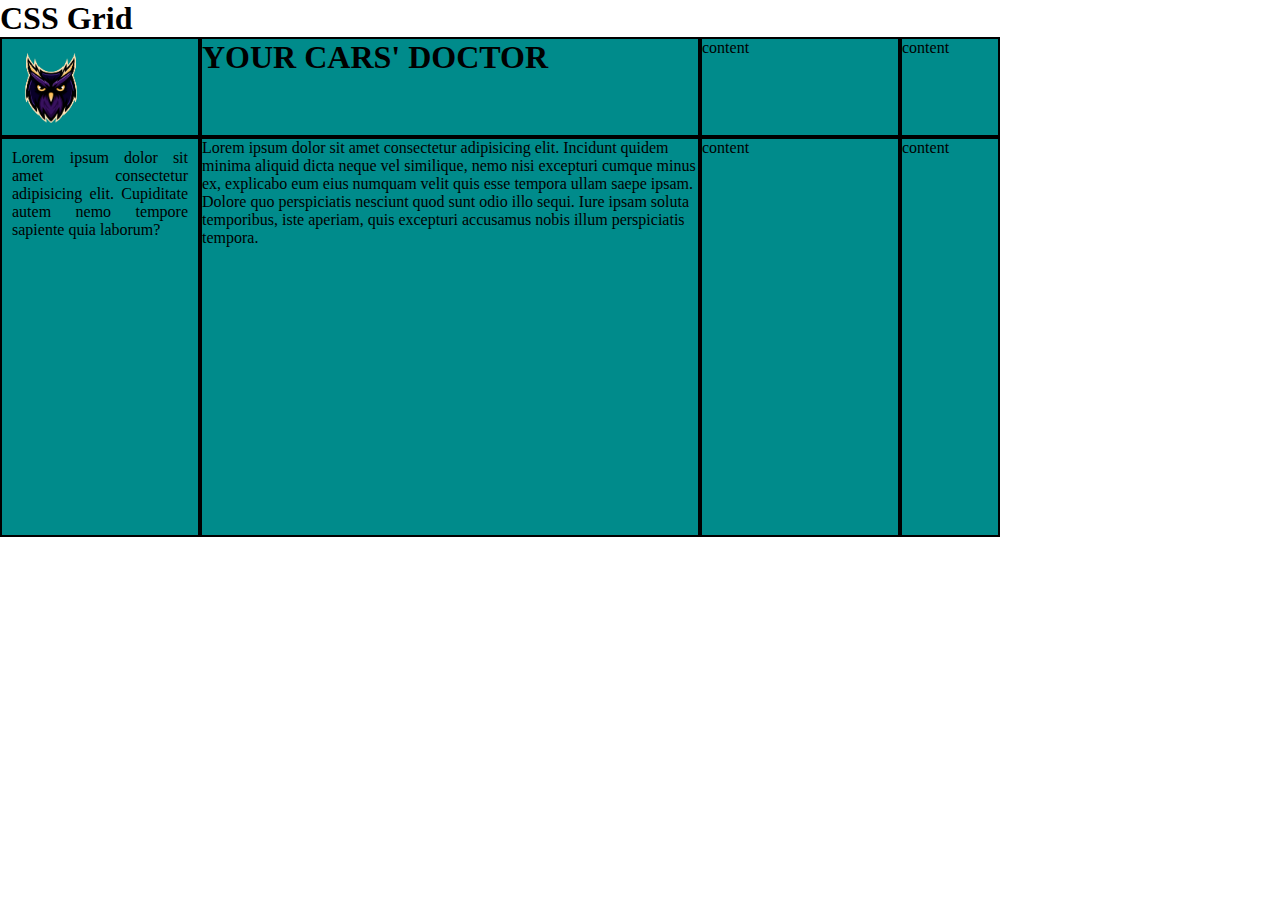
<file: index.html>
<!DOCTYPE html>
<html lang="en">
<head>
    <meta charset="UTF-8">
    <meta name="viewport" content="width=device-width, initial-scale=1.0">
    <link rel="stylesheet" href="style.css">
    <title>CSS Grid</title>
</head>
<body>

    <h1>CSS Grid</h1>

    <div class="container">
        <div class="content content1">
            <img src="./images/owl.png" width="50%" alt="">
        </div>
        <div class="content content2">
            <h1>YOUR CARS' DOCTOR</h1>
        </div>
        <div class="content content3">content</div>
        <div class="content content4">content</div>
        <div class="content content5">Lorem ipsum dolor sit amet consectetur adipisicing elit. Cupiditate autem nemo tempore sapiente quia laborum?</div>
        <div class="content content6">
            Lorem ipsum dolor sit amet consectetur adipisicing elit. Incidunt quidem minima aliquid dicta neque vel similique, nemo nisi excepturi cumque minus ex, explicabo eum eius numquam velit quis esse tempora ullam saepe ipsam. Dolore quo perspiciatis nesciunt quod sunt odio illo sequi. Iure ipsam soluta temporibus, iste aperiam, quis excepturi accusamus nobis illum perspiciatis tempora.
        </div>
        <div class="content content7">content</div>
        <div class="content content8">content</div>
    </div>
    
</body>
</html>
</file>
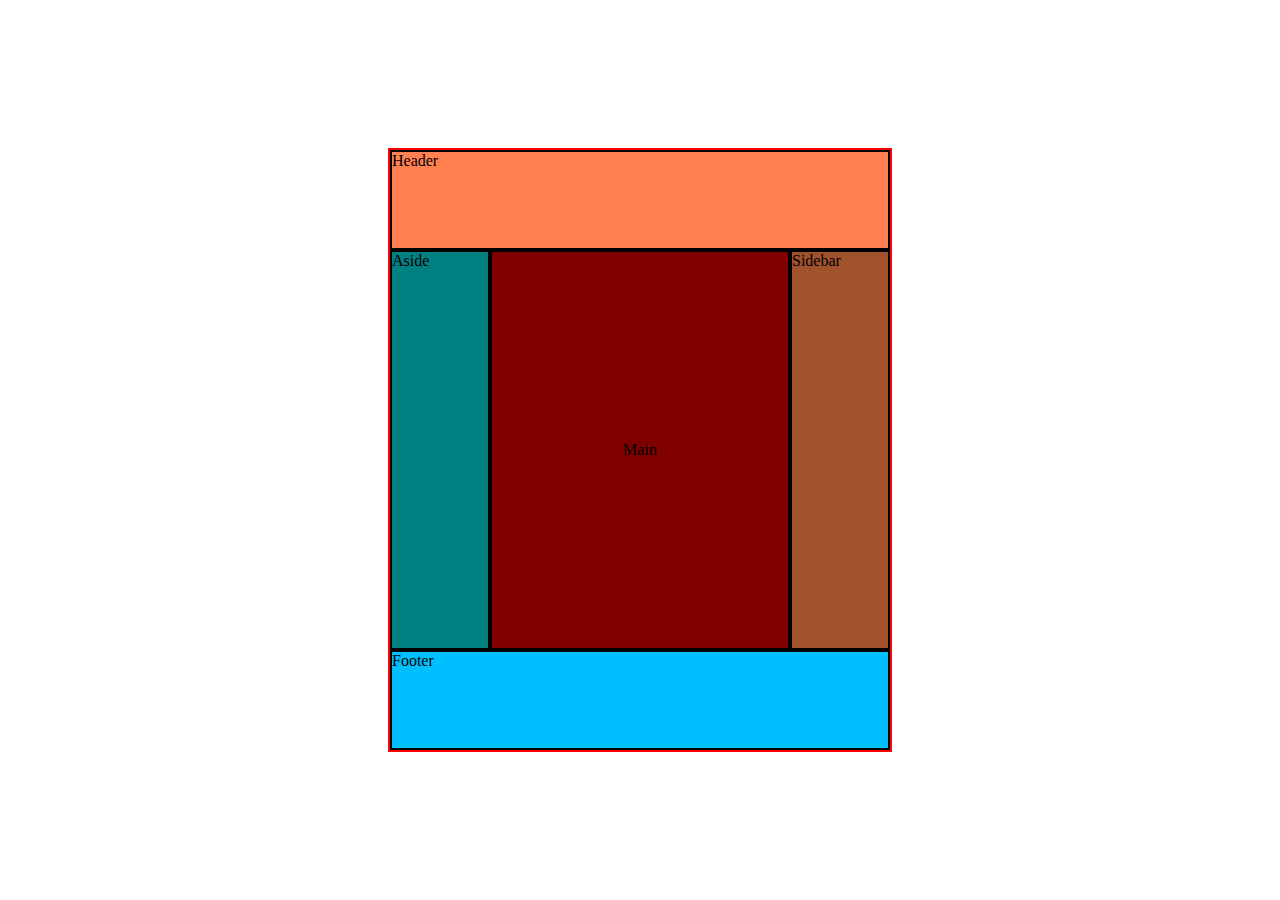
<file: grid-area.html>
<!DOCTYPE html>
<html lang="en">
<head>
    <meta charset="UTF-8">
    <meta name="viewport" content="width=device-width, initial-scale=1.0">
    <link rel="stylesheet" href="./css/grid-area.css">
    <title>Grid Area</title>
</head>
<body>
    <!-- <h1>Grid Area</h1> -->

    <div class="container">
        <div class="content content1">Header</div>
        <div class="content content2">Footer</div>
        <div class="content content3">Main</div>
        <div class="content content4">Aside</div>
        <div class="content content5">Sidebar</div>
    </div>
    
</body>
</html>
</file>
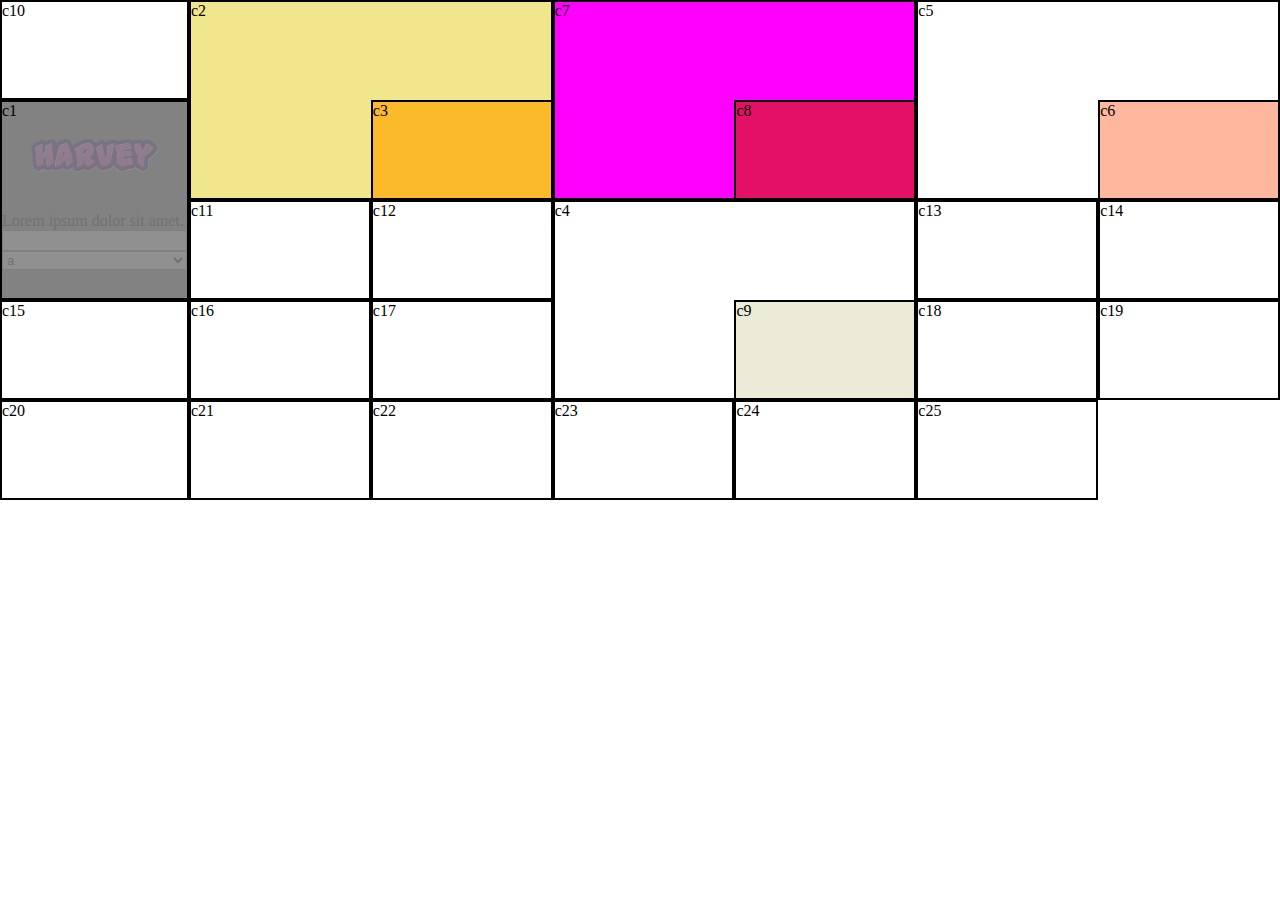
<file: grid-example.html>
<!DOCTYPE html>
<html lang="en">
  <head>
    <meta charset="UTF-8" />
    <meta name="viewport" content="width=device-width, initial-scale=1.0" />
    <link rel="stylesheet" href="./css/grid-example.css" />
    <title>Grid-example</title>
  </head>
  <body>
    <div class="container">
      <div class="content content1">
        <img src="./images/Harvey.png" width="100%" alt="" />
        <p>Lorem ipsum dolor sit amet.</p>

        <input type="text" />

        <select name="" id="" style="width: 100%">
          <option value="a">a</option>
          <option value="a">b</option>
          <option value="a">c</option>
          <option value="a">d</option>
        </select>
      </div>
      <content class="content content1">c1</content>
      <content class="content content2">c2</content>
      <content class="content content3">c3</content>
      <content class="content content4">c4</content>
      <content class="content content5">c5</content>
      <content class="content content6">c6</content>
      <content class="content content7">c7</content>
      <content class="content content8">c8</content>
      <content class="content content9">c9</content>
      <content class="content content10">c10</content>
      <content class="content content11">c11</content>
      <content class="content content12">c12</content>
      <content class="content content13">c13</content>
      <content class="content content14">c14</content>
      <content class="content content15">c15</content>
      <content class="content content16">c16</content>
      <content class="content content17">c17</content>
      <content class="content content18">c18</content>
      <content class="content content19">c19</content>
      <content class="content content20">c20</content>
      <content class="content content21">c21</content>
      <content class="content content22">c22</content>
      <content class="content content23">c23</content>
      <content class="content content24">c24</content>
      <content class="content content25">c25</content>
      <!-- <content class="content content26">c26</content>
        <content class="content content27">c27</content>
        <content class="content content28">c28</content>
        <content class="content content29">c29</content>
        <content class="content content30">c30</content>
        <content class="content content31">c31</content>
        <content class="content content32">c32</content>
        <content class="content content33">c33</content>
        <content class="content content34">c34</content>
        <content class="content content35">c35</content>
        <content class="content content36">c36</content>
        <content class="content content37">c37</content>
        <content class="content content38">c38</content>
        <content class="content content39">c39</content>
        <content class="content content40">c40</content>
        <content class="content content41">c41</content>
        <content class="content content42">c42</content> -->
    </div>
  </body>
</html>
</file>
<file: style.css>
*{
    margin: 0;
}

.container{
    display: grid;
    grid-template-columns: 200px 500px 200px 100px;
    grid-template-rows: 100px 400px;
}

.content{
    border: 2px solid;
    background-color: darkcyan;
}

.content5{
    text-align: justify;
    overflow: auto;
    padding: 10px;
}
</file>
<file: css/grid-area.css>
*{
    margin: 0;
}

body{
    height: 100vh;
    display: flex;
    justify-content: center;
    align-items: center;
}

.container{
    border: 2px solid red;
    display: grid;
    grid-template-columns: 100px 300px 100px;
    grid-template-rows: 100px 400px 100px;

    grid-template-areas: 
    "header header header"
    "aside main sidebar"
    "footer footer footer";
}

.content{
    border: 2px solid;
}

.content1{
    background-color: coral;
    grid-area: header;
}

.content2{
    background-color: deepskyblue;
    grid-area: footer;
}

.content3{
    background-color: maroon;
    grid-area: main;
    display: flex;
    justify-content: center;
    align-items: center;
}

.content4{
    background-color: teal;
    grid-area: aside;
}

.content5{
    background-color: sienna;
    grid-area: sidebar;
}
</file>
<file: css/grid-example.css>
* {
  margin: 0;
  box-sizing: border-box;
}

.container {
  height: 800px;
  display: grid;
  grid-template-columns: repeat(7, 1fr);
  grid-template-rows: repeat(5, 100px) 30px;
}

.content {
  border: 2px solid;
}

.content1 {
  background-color: rgba(128, 128, 128, 0.873);
  grid-area: 2/1/4/2;
}

.content2 {
  background-color: khaki;
  grid-area: 1/2/3/4;
  background-image: url("https://picsum.photos/id/1081/600/400");
  background-size: cover;
}

.content3 {
  background-color: rgba(255, 166, 0, 0.703);
  grid-area: 2/3/3/4;
}

.content7 {
  background-color: magenta;
  grid-area: 1/4/3/6;
  background-image: url("https://picsum.photos/id/111/600/400");
  background-size: cover;
}

.content8 {
  background-color: rgba(220, 20, 60, 0.791);
  grid-column: 5/6;
  grid-row: 2/3;
}

.content4 {
  background-image: url("https://picsum.photos/id/220/600/400");
  background-size: cover;
  grid-area: 3/4/5/6;
}

.content9 {
  background-color: rgba(128, 128, 0, 0.158);
  grid-area: 4/5/5/6;
}

.content5 {
  background-image: url("https://picsum.photos/id/564/600/400");
  background-size: cover;
  grid-area: 1/6/3/8;
}

.content6 {
  background-color: rgba(255, 127, 80, 0.554);
  grid-area: 2/7/3/8;
}
</file>
